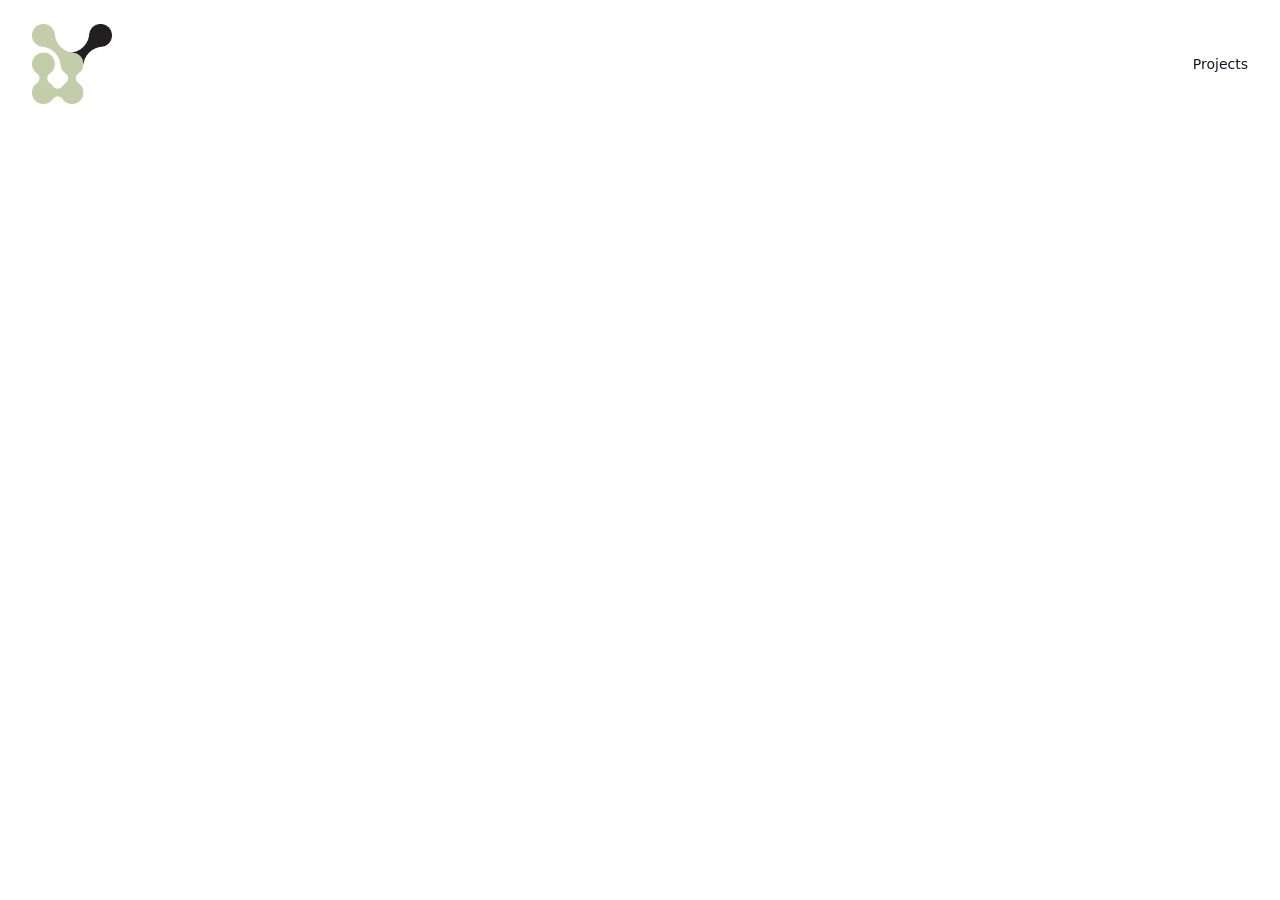
<file: index.html>
<!doctype html>
<html lang="en">
  <head>
    <meta charset="UTF-8" />
    <link rel="icon" type="image/svg+xml" href="/media/logo.png" />
    <meta name="viewport" content="width=device-width, initial-scale=1.0" />
    <title>Jo Yie</title>
    <script type="module" crossorigin src="/assets/index-B8Dt2YTi.js"></script>
    <link rel="stylesheet" crossorigin href="/assets/index-DQ75PW3Y.css">
  </head>
  <body>
    <div id="root"></div>
  </body>
</html>
</file>
<file: assets/index-DQ75PW3Y.css>
@layer properties{@supports (((-webkit-hyphens:none)) and (not (margin-trim:inline))) or ((-moz-orient:inline) and (not (color:rgb(from red r g b)))){*,:before,:after,::backdrop{--tw-space-y-reverse:0;--tw-border-style:solid;--tw-leading:initial;--tw-font-weight:initial;--tw-shadow:0 0 #0000;--tw-shadow-color:initial;--tw-shadow-alpha:100%;--tw-inset-shadow:0 0 #0000;--tw-inset-shadow-color:initial;--tw-inset-shadow-alpha:100%;--tw-ring-color:initial;--tw-ring-shadow:0 0 #0000;--tw-inset-ring-color:initial;--tw-inset-ring-shadow:0 0 #0000;--tw-ring-inset:initial;--tw-ring-offset-width:0px;--tw-ring-offset-color:#fff;--tw-ring-offset-shadow:0 0 #0000}}}@layer theme{:root,:host{--font-sans:ui-sans-serif,system-ui,sans-serif,"Apple Color Emoji","Segoe UI Emoji","Segoe UI Symbol","Noto Color Emoji";--font-mono:ui-monospace,SFMono-Regular,Menlo,Monaco,Consolas,"Liberation Mono","Courier New",monospace;--color-gray-500:oklch(55.1% .027 264.364);--color-gray-600:oklch(44.6% .03 256.802);--color-gray-700:oklch(37.3% .034 259.733);--color-gray-900:oklch(21% .034 264.665);--color-black:#000;--color-white:#fff;--spacing:.25rem;--container-3xl:48rem;--text-sm:.875rem;--text-sm--line-height:calc(1.25/.875);--text-lg:1.125rem;--text-lg--line-height:calc(1.75/1.125);--text-xl:1.25rem;--text-xl--line-height:calc(1.75/1.25);--text-3xl:1.875rem;--text-3xl--line-height: 1.2 ;--text-4xl:2.25rem;--text-4xl--line-height:calc(2.5/2.25);--font-weight-light:300;--font-weight-medium:500;--font-weight-semibold:600;--font-weight-bold:700;--leading-relaxed:1.625;--animate-spin:spin 1s linear infinite;--aspect-video:16/9;--default-transition-duration:.15s;--default-transition-timing-function:cubic-bezier(.4,0,.2,1);--default-font-family:var(--font-sans);--default-mono-font-family:var(--font-mono);--color-joyie-secondary:#c4ccac}}@layer base{*,:after,:before,::backdrop{box-sizing:border-box;border:0 solid;margin:0;padding:0}::file-selector-button{box-sizing:border-box;border:0 solid;margin:0;padding:0}html,:host{-webkit-text-size-adjust:100%;tab-size:4;line-height:1.5;font-family:var(--default-font-family,ui-sans-serif,system-ui,sans-serif,"Apple Color Emoji","Segoe UI Emoji","Segoe UI Symbol","Noto Color Emoji");font-feature-settings:var(--default-font-feature-settings,normal);font-variation-settings:var(--default-font-variation-settings,normal);-webkit-tap-highlight-color:transparent}hr{height:0;color:inherit;border-top-width:1px}abbr:where([title]){-webkit-text-decoration:underline dotted;text-decoration:underline dotted}h1,h2,h3,h4,h5,h6{font-size:inherit;font-weight:inherit}a{color:inherit;-webkit-text-decoration:inherit;text-decoration:inherit}b,strong{font-weight:bolder}code,kbd,samp,pre{font-family:var(--default-mono-font-family,ui-monospace,SFMono-Regular,Menlo,Monaco,Consolas,"Liberation Mono","Courier New",monospace);font-feature-settings:var(--default-mono-font-feature-settings,normal);font-variation-settings:var(--default-mono-font-variation-settings,normal);font-size:1em}small{font-size:80%}sub,sup{vertical-align:baseline;font-size:75%;line-height:0;position:relative}sub{bottom:-.25em}sup{top:-.5em}table{text-indent:0;border-color:inherit;border-collapse:collapse}:-moz-focusring{outline:auto}progress{vertical-align:baseline}summary{display:list-item}ol,ul,menu{list-style:none}img,svg,video,canvas,audio,iframe,embed,object{vertical-align:middle;display:block}img,video{max-width:100%;height:auto}button,input,select,optgroup,textarea{font:inherit;font-feature-settings:inherit;font-variation-settings:inherit;letter-spacing:inherit;color:inherit;opacity:1;background-color:#0000;border-radius:0}::file-selector-button{font:inherit;font-feature-settings:inherit;font-variation-settings:inherit;letter-spacing:inherit;color:inherit;opacity:1;background-color:#0000;border-radius:0}:where(select:is([multiple],[size])) optgroup{font-weight:bolder}:where(select:is([multiple],[size])) optgroup option{padding-inline-start:20px}::file-selector-button{margin-inline-end:4px}::placeholder{opacity:1}@supports (not ((-webkit-appearance:-apple-pay-button))) or (contain-intrinsic-size:1px){::placeholder{color:currentColor}@supports (color:color-mix(in lab,red,red)){::placeholder{color:color-mix(in oklab,currentcolor 50%,transparent)}}}textarea{resize:vertical}::-webkit-search-decoration{-webkit-appearance:none}::-webkit-date-and-time-value{min-height:1lh;text-align:inherit}::-webkit-datetime-edit{display:inline-flex}::-webkit-datetime-edit-fields-wrapper{padding:0}::-webkit-datetime-edit{padding-block:0}::-webkit-datetime-edit-year-field{padding-block:0}::-webkit-datetime-edit-month-field{padding-block:0}::-webkit-datetime-edit-day-field{padding-block:0}::-webkit-datetime-edit-hour-field{padding-block:0}::-webkit-datetime-edit-minute-field{padding-block:0}::-webkit-datetime-edit-second-field{padding-block:0}::-webkit-datetime-edit-millisecond-field{padding-block:0}::-webkit-datetime-edit-meridiem-field{padding-block:0}::-webkit-calendar-picker-indicator{line-height:1}:-moz-ui-invalid{box-shadow:none}button,input:where([type=button],[type=reset],[type=submit]){appearance:button}::file-selector-button{appearance:button}::-webkit-inner-spin-button{height:auto}::-webkit-outer-spin-button{height:auto}[hidden]:where(:not([hidden=until-found])){display:none!important}}@layer components;@layer utilities{.mx-auto{margin-inline:auto}.mt-4{margin-top:calc(var(--spacing)*4)}.mt-6{margin-top:calc(var(--spacing)*6)}.mb-2{margin-bottom:calc(var(--spacing)*2)}.block{display:block}.flex{display:flex}.grid{display:grid}.inline-block{display:inline-block}.aspect-video{aspect-ratio:var(--aspect-video)}.min-h-screen{min-height:100vh}.w-full{width:100%}.max-w-3xl{max-width:var(--container-3xl)}.animate-spin{animation:var(--animate-spin)}.items-center{align-items:center}.justify-between{justify-content:space-between}:where(.space-y-1>:not(:last-child)){--tw-space-y-reverse:0;margin-block-start:calc(calc(var(--spacing)*1)*var(--tw-space-y-reverse));margin-block-end:calc(calc(var(--spacing)*1)*calc(1 - var(--tw-space-y-reverse)))}:where(.space-y-4>:not(:last-child)){--tw-space-y-reverse:0;margin-block-start:calc(calc(var(--spacing)*4)*var(--tw-space-y-reverse));margin-block-end:calc(calc(var(--spacing)*4)*calc(1 - var(--tw-space-y-reverse)))}:where(.space-y-6>:not(:last-child)){--tw-space-y-reverse:0;margin-block-start:calc(calc(var(--spacing)*6)*var(--tw-space-y-reverse));margin-block-end:calc(calc(var(--spacing)*6)*calc(1 - var(--tw-space-y-reverse)))}:where(.space-y-8>:not(:last-child)){--tw-space-y-reverse:0;margin-block-start:calc(calc(var(--spacing)*8)*var(--tw-space-y-reverse));margin-block-end:calc(calc(var(--spacing)*8)*calc(1 - var(--tw-space-y-reverse)))}.rounded{border-radius:.25rem}.border{border-style:var(--tw-border-style);border-width:1px}.border-black{border-color:var(--color-black)}.bg-white{background-color:var(--color-white)}.object-cover{object-fit:cover}.p-6{padding:calc(var(--spacing)*6)}.px-6{padding-inline:calc(var(--spacing)*6)}.px-8{padding-inline:calc(var(--spacing)*8)}.py-2{padding-block:calc(var(--spacing)*2)}.py-6{padding-block:calc(var(--spacing)*6)}.py-12{padding-block:calc(var(--spacing)*12)}.text-3xl{font-size:var(--text-3xl);line-height:var(--tw-leading,var(--text-3xl--line-height))}.text-4xl{font-size:var(--text-4xl);line-height:var(--tw-leading,var(--text-4xl--line-height))}.text-lg{font-size:var(--text-lg);line-height:var(--tw-leading,var(--text-lg--line-height))}.text-sm{font-size:var(--text-sm);line-height:var(--tw-leading,var(--text-sm--line-height))}.text-xl{font-size:var(--text-xl);line-height:var(--tw-leading,var(--text-xl--line-height))}.leading-relaxed{--tw-leading:var(--leading-relaxed);line-height:var(--leading-relaxed)}.font-bold{--tw-font-weight:var(--font-weight-bold);font-weight:var(--font-weight-bold)}.font-light{--tw-font-weight:var(--font-weight-light);font-weight:var(--font-weight-light)}.font-medium{--tw-font-weight:var(--font-weight-medium);font-weight:var(--font-weight-medium)}.font-semibold{--tw-font-weight:var(--font-weight-semibold);font-weight:var(--font-weight-semibold)}.text-gray-500{color:var(--color-gray-500)}.text-gray-600{color:var(--color-gray-600)}.text-gray-700{color:var(--color-gray-700)}.text-gray-900{color:var(--color-gray-900)}.text-joyie-secondary{color:var(--color-joyie-secondary)}.italic{font-style:italic}.shadow{--tw-shadow:0 1px 3px 0 var(--tw-shadow-color,#0000001a),0 1px 2px -1px var(--tw-shadow-color,#0000001a);box-shadow:var(--tw-inset-shadow),var(--tw-inset-ring-shadow),var(--tw-ring-offset-shadow),var(--tw-ring-shadow),var(--tw-shadow)}.transition{transition-property:color,background-color,border-color,outline-color,text-decoration-color,fill,stroke,--tw-gradient-from,--tw-gradient-via,--tw-gradient-to,opacity,box-shadow,transform,translate,scale,rotate,filter,-webkit-backdrop-filter,backdrop-filter,display,content-visibility,overlay,pointer-events;transition-timing-function:var(--tw-ease,var(--default-transition-timing-function));transition-duration:var(--tw-duration,var(--default-transition-duration))}.\[animation-duration\:5s\]{animation-duration:5s}@media(hover:hover){.hover\:bg-black:hover{background-color:var(--color-black)}.hover\:text-white:hover{color:var(--color-white)}.hover\:underline:hover{text-decoration-line:underline}}}@property --tw-space-y-reverse{syntax:"*";inherits:false;initial-value:0}@property --tw-border-style{syntax:"*";inherits:false;initial-value:solid}@property --tw-leading{syntax:"*";inherits:false}@property --tw-font-weight{syntax:"*";inherits:false}@property --tw-shadow{syntax:"*";inherits:false;initial-value:0 0 #0000}@property --tw-shadow-color{syntax:"*";inherits:false}@property --tw-shadow-alpha{syntax:"<percentage>";inherits:false;initial-value:100%}@property --tw-inset-shadow{syntax:"*";inherits:false;initial-value:0 0 #0000}@property --tw-inset-shadow-color{syntax:"*";inherits:false}@property --tw-inset-shadow-alpha{syntax:"<percentage>";inherits:false;initial-value:100%}@property --tw-ring-color{syntax:"*";inherits:false}@property --tw-ring-shadow{syntax:"*";inherits:false;initial-value:0 0 #0000}@property --tw-inset-ring-color{syntax:"*";inherits:false}@property --tw-inset-ring-shadow{syntax:"*";inherits:false;initial-value:0 0 #0000}@property --tw-ring-inset{syntax:"*";inherits:false}@property --tw-ring-offset-width{syntax:"<length>";inherits:false;initial-value:0}@property --tw-ring-offset-color{syntax:"*";inherits:false;initial-value:#fff}@property --tw-ring-offset-shadow{syntax:"*";inherits:false;initial-value:0 0 #0000}@keyframes spin{to{transform:rotate(360deg)}}
</file>
